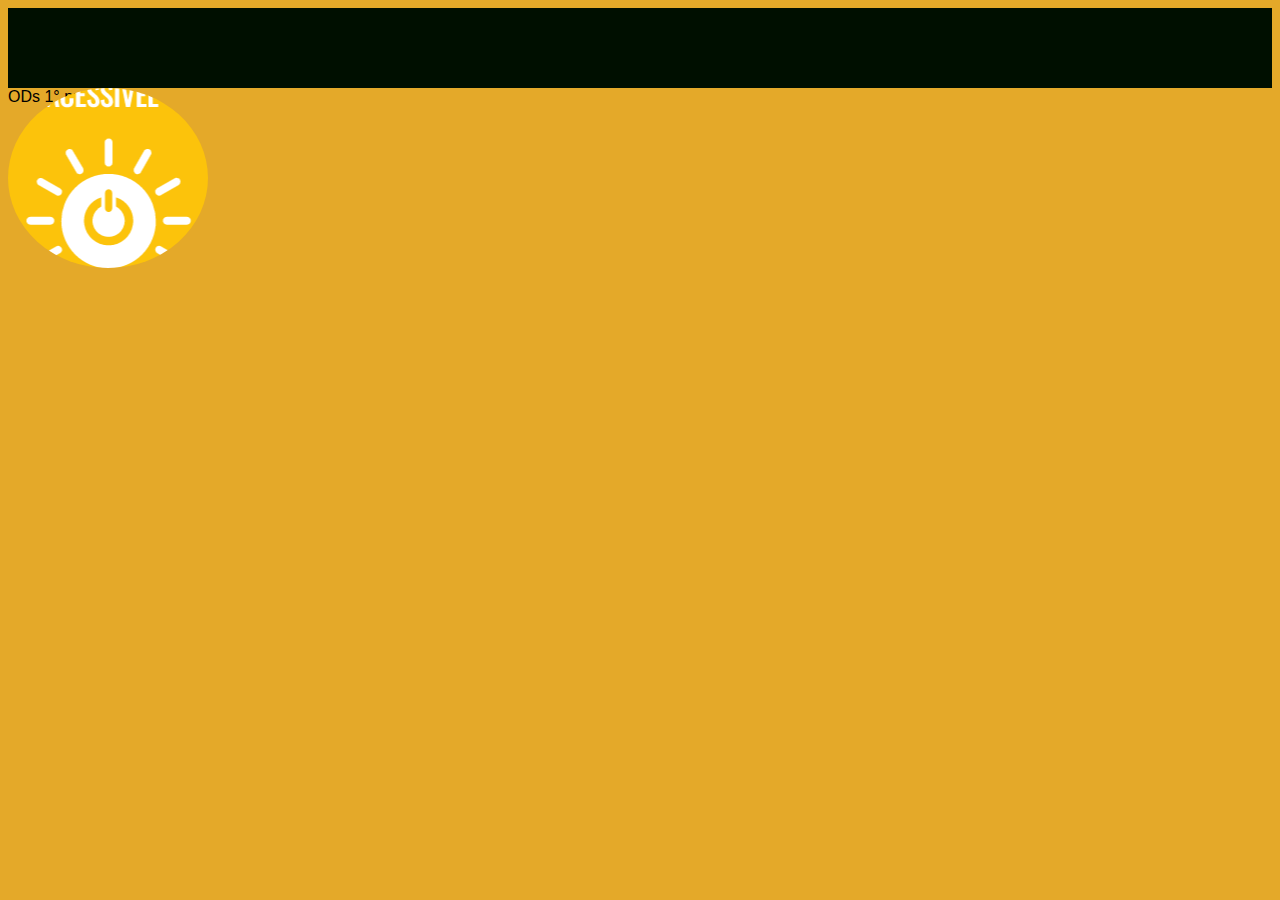
<file: index.html>
<!DOCTYPE html>
<html lang="pt-br">
<head>
    <meta charset="UTF-8">
    <meta http-equiv="X-UA-Compatible" content="IE=edge">
    <meta name="viewport" content="width=device-width, initial-scale=1.0">
    <title>Energia Limpa e Acessível</title>
    <link rel="stylesheet" href="style.css">
</head>
<body> 
    <div class="yellow"></div>
    <div id="circulo">
    </div>
    ODs 1° projeto

</body>
</html>
</file>
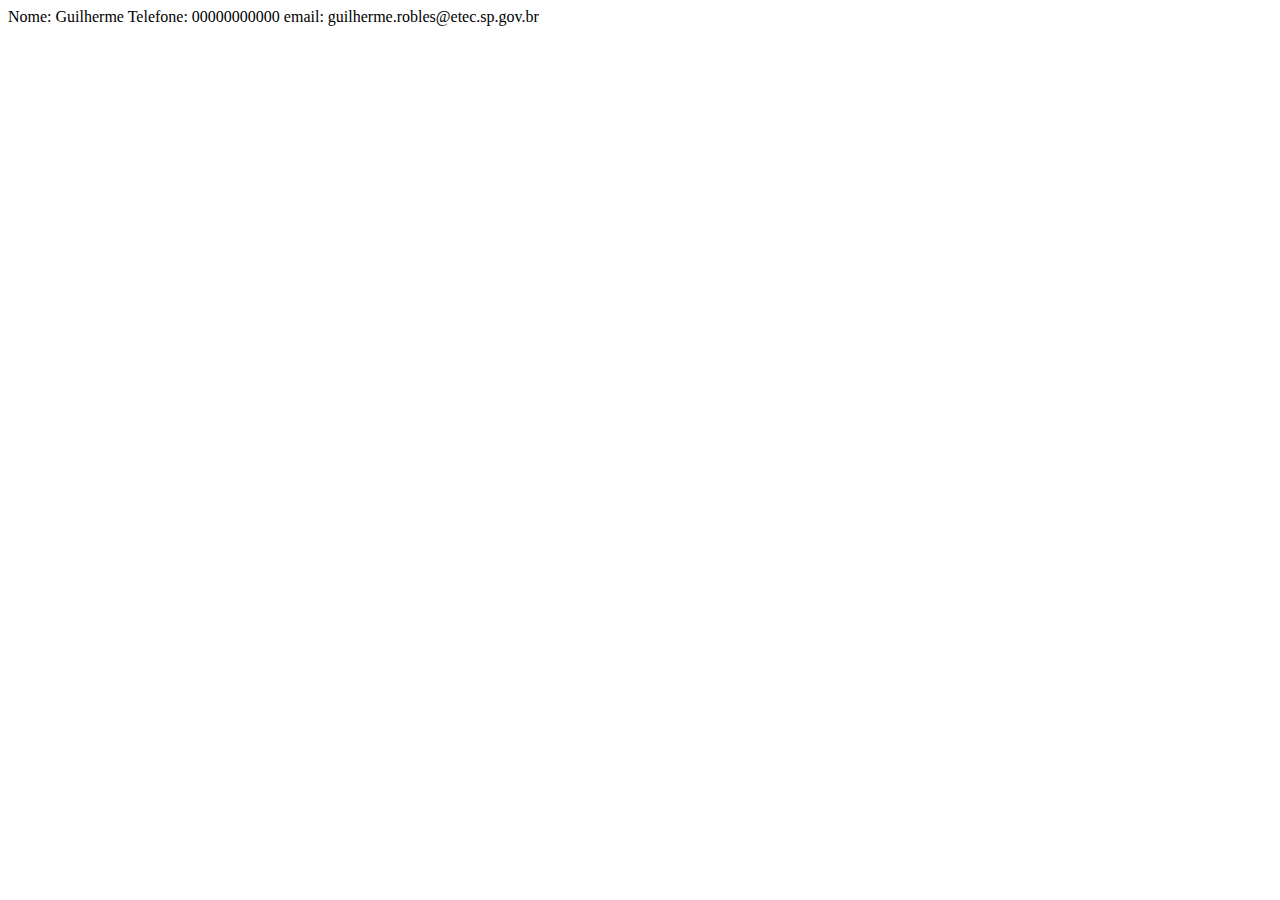
<file: Contato.html>
<!DOCTYPE html>
<html lang="en">
<head>
    <meta charset="UTF-8">
    <meta name="viewport" content="width=device-width, initial-scale=1.0">
    <title>Document</title>
</head>
<body>
    Nome: Guilherme
    Telefone: 00000000000
    email: guilherme.robles@etec.sp.gov.br
</body>
</html>
</file>
<file: style.css>
*{ 
    background-color: #e4a929;
    font-family: Arial, Helvetica, sans-serif;
}

.yellow{
    width: 100%;
    height: 80px;
    background: #000f00;
    
}
#circulo{
    border-radius: 50%;
    background: #39eea9 url(image.png) no-repeat center;
    width: 200px;
    height: 180px;
    position: absolute;    
}
</file>
